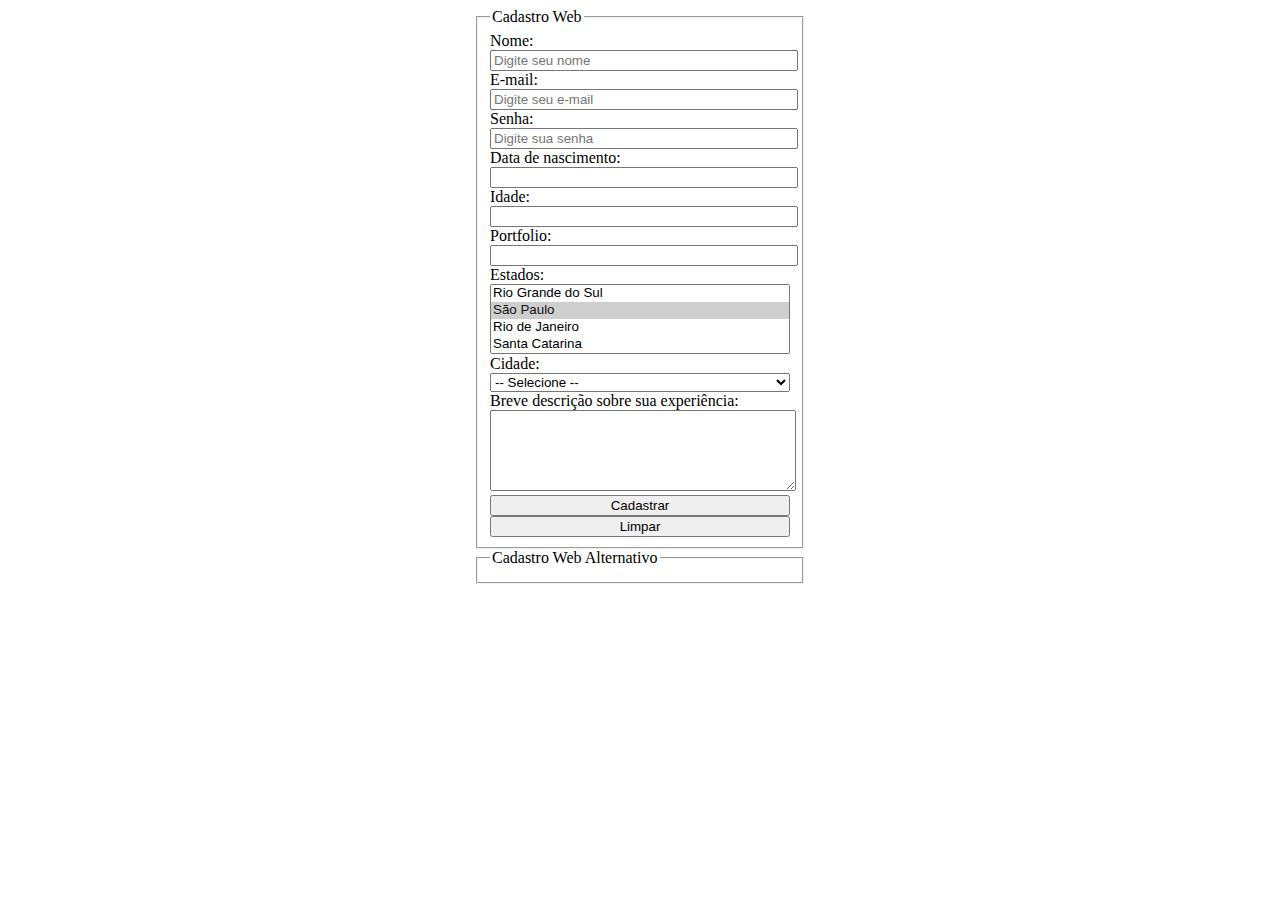
<file: cadastroReserva.html>
﻿<!doctype html>
<html>

<head>
	<meta http-equiv="Content-Type" content="text/html; charset=utf-8">
	<title>Formulários em HTML</title>
    <link rel="stylesheet" type="text/css" href="estilo/estilo.css">
	<script type="text/javascript">
		function validar(){
			var msg = "Erro! Preencha os seguintes campos:\n";
			if(document.getElementById("nome").value.length <= 0){
				msg += "\nPreencha o campo nome";
			}
			
			if(document.getElementById("email").value.length <= 0){
				msg += "\nPreencha o campo email";
			}
			
			if(document.getElementById("senha").value.length <= 0){
				msg += "\nPreencha o campo senha";
			}
			
			if(document.getElementById("nascimento").value.length <= 0){
				msg += "\nPreencha o campo data de nascimento";
			}
			
			if(msg != "Erro! Preencha os seguintes campos:\n"){
				alert(msg);
				return false;
			}
		}
		
		function validarCampo(field){
			
		}
		
		function mascara_data(inputData, e){
			if(document.all) // Internet Explorer
				var tecla = event.keyCode;
			else //Outros Browsers
				var tecla = e.which;
			
			if(tecla >= 47 && tecla < 58){ // numeros de 0 a 9 e "/"
				var data = inputData.value;
				if (data.length == 2 || data.length == 5){
					data += '/';
					inputData.value = data;
				}
			}
			else if(tecla == 8 || tecla == 0) // Backspace, Delete e setas direcionais(para mover o cursor, apenas para FF)
				return true;
			else
				return false;
		}
	</script>
</head>

<body>
	<div id="cadastro">
        <fieldset>
            <legend>Cadastro Web</legend>

            <form name = "frm_cadastro" method = "POST" action="salvarReserva.php" onSubmit="return validar();">
            
                <label for="nome" >Nome: </label><br />
                <input id="nome" type="text" name="txtNome" required placeholder="Digite seu nome"/><br />
                
                <label for="email" >E-mail: </label><br />
                <input id="email" type="email" name="txtEmail" required placeholder="Digite seu e-mail"/><br />
                
                <label for="senha" >Senha:</label><br />
                <input id="senha" type="password" name="txtSenha" required placeholder="Digite sua senha"/><br />
                
                <label for="nascimento">Data de nascimento: </label><br />
                <input id="nascimento" name="txtNascimento" type="text" onKeyPress="return mascara_data(this, event);"/><br />
                
                <label for="idade" >Idade: </label><br />
                <input id="idade" type="number" min="13" max="120"/><br />
                
                <label for="portfolio" >Portfolio:</label><br />
                <input id="portfolio" type="url" name="urlPortfolio"/><br />
                
                <label for="estados" >Estados:</label><br />
                <select id="estados" name="cbxEstados" multiple="multiple">
                    <option value="RS">Rio Grande do Sul</option>
                    <option value="SP" selected>São Paulo</option>
                    <option value="RJ">Rio de Janeiro</option>
                    <option value="SC">Santa Catarina</option>
                    <option value="PE">Pernambuco</option>
                    <option value="DF">Distrito Federal</option>
                </select><br/>
                
                <label for="cidade" >Cidade:</label>
                <select id="cidade" name="cbxCidades"><br />
                    <option value="0" selected>-- Selecione --</option>
                    <option value="RS">Rio Grande do Sul</option>
                    <option value="SP">São Paulo</option>
                    <option value="RJ">Rio de Janeiro</option>
                    <option value="SC">Santa Catarina</option>
                </select><br />
                
                <label for="descricao" >Breve descrição sobre sua experiência: </label><br />
                <textarea id="descricao" name ="txtMsg" rows="5" cols="30"></textarea><br />
                
                <input type="submit" value="Cadastrar"/>
                <input type="reset" value="Limpar"/>

            </form>

        </fieldset>
        
        <fieldset>
            <legend>Cadastro Web Alternativo</legend>
        </fieldset>
    </div>
</body>

</html>
</file>
<file: estilo/estilo.css>
/*Isso é um comentário CSS*/
fieldset{
	text-align: left;
	width: 300px;
	margin:auto;
}

fieldset input, fieldset select, fieldset textarea{
	width: 100%;
}
</file>
